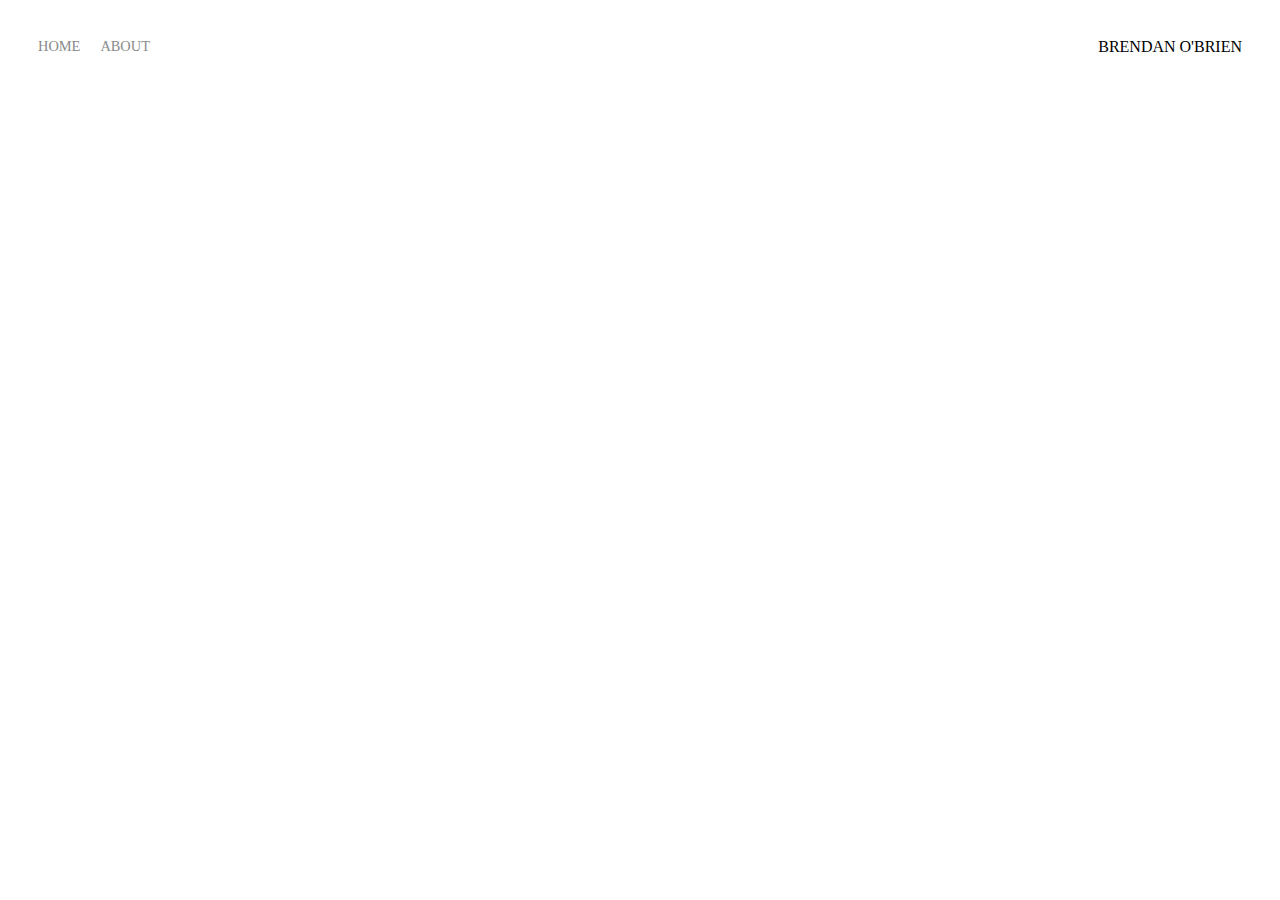
<file: index.html>
<!DOCTYPE html>
<html lang="en">

<head>
    <meta charset="UTF-8">
    <meta name="viewport" content="width=device-width, initial-scale=1.0">
    <link rel="stylesheet" href="styles.css">
    <title>Document</title>
</head>

<body>
    <div class="container">
        <div class="nav-wrapper">
            <div class="left-side">
                <div class="nav-link-wrapper">
                    <a href="index.html">Home</a>
                </div>

                <div class="nav-link-wrapper">
                    <a href="about.html">About</a>
                </div>

            </div>

            <div class="right-side">
                <div class="brand">
                    <div>BRENDAN O'BRIEN</div>
                </div>
            </div>
        </div>
    </div>
</body>

</html>
</file>
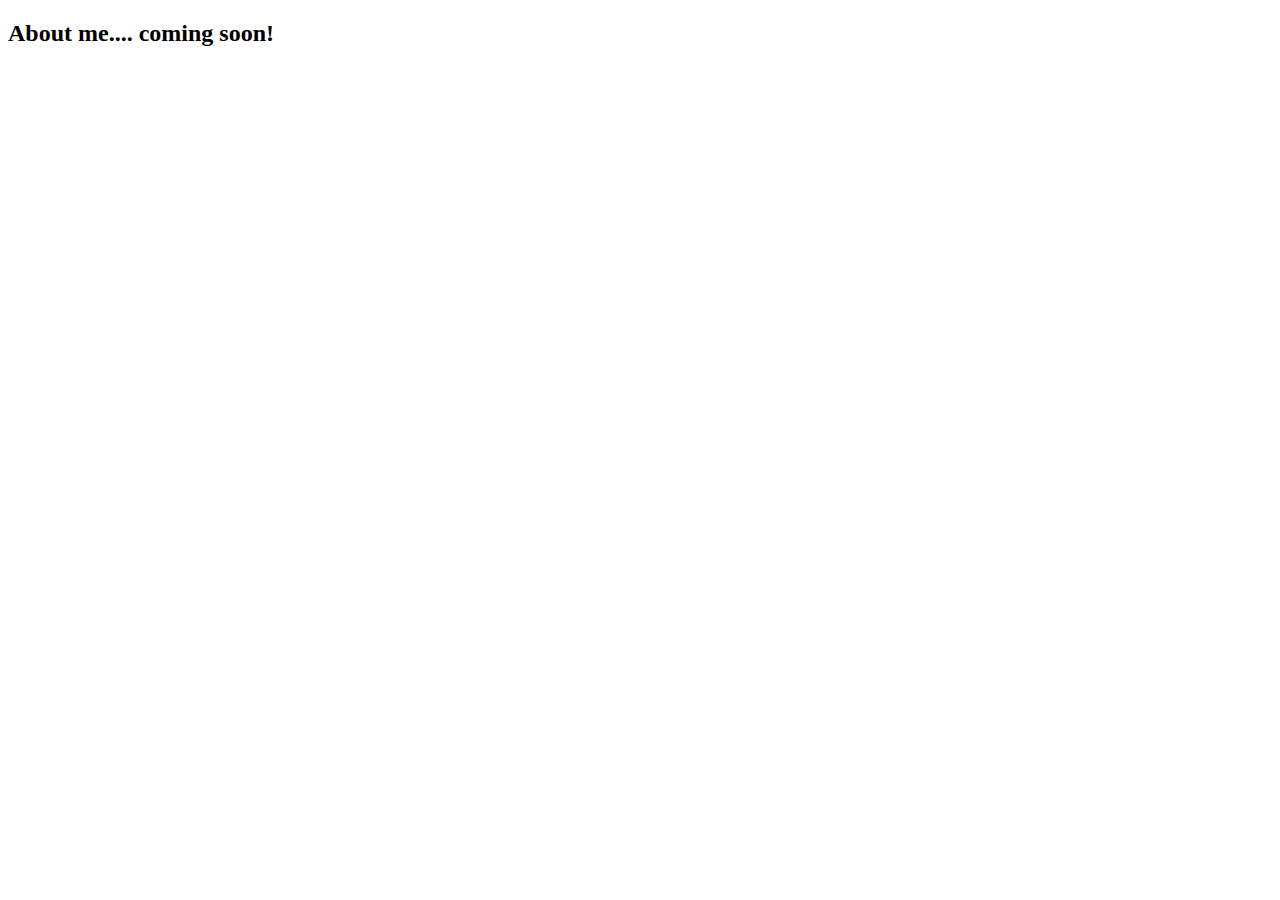
<file: about.html>
<!DOCTYPE html>
<html lang="en">
<head>
    <meta charset="UTF-8">
    <meta name="viewport" content="width=device-width, initial-scale=1.0">
    <link rel="stylesheet" href="">
    <title>Document</title>
</head>
<body>
    <h2>About me.... coming soon!</h2>
</body>
</html>
</file>
<file: styles.css>
/* master styles */
body {
    margin: 0px;
}

.container {
    display: grid;
    grid-template-columns: 1fr;
}

/* Nav styles */
.nav-wrapper {
    display: flex;
    justify-content: space-between;
    padding: 38px;
}

.left-side {
    display: flex;
}

.nav-wrapper >.left-side > div {
    margin-right: 20px;
    font-size: 0.9em;
    text-transform: uppercase;
}

.nav-link-wrapper {
    height: 22px;
    border-bottom: 1px solid transparent;
    transition: border-bottom 0.5s;
}

.nav-link-wrapper a {
    color: #8a8a8a;
    text-decoration: none;
    transition: color 0.5s;
}

.nav-link-wrapper:hover {
    border-bottom: 1px solid black;
}

.nav-link-wrapper a:hover {
    color: black;
}

/* Portfolio styles */
</file>
